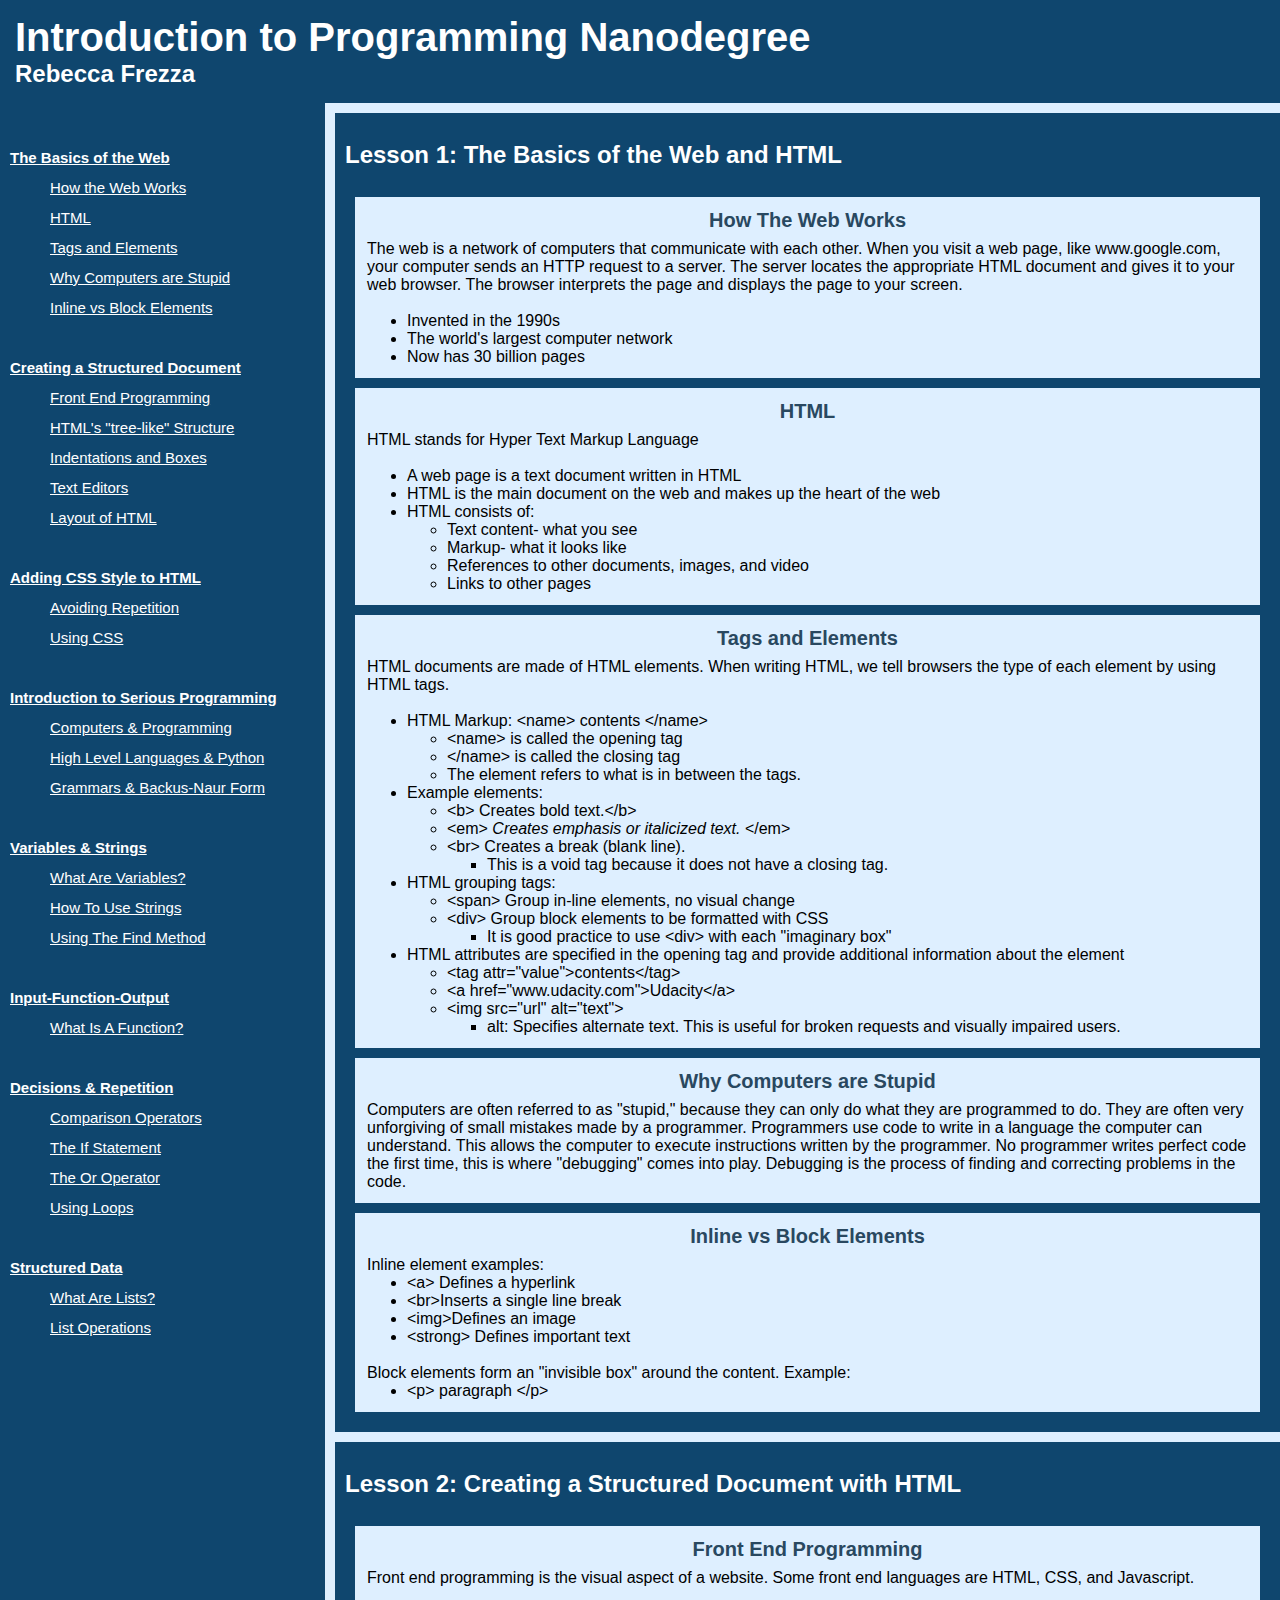
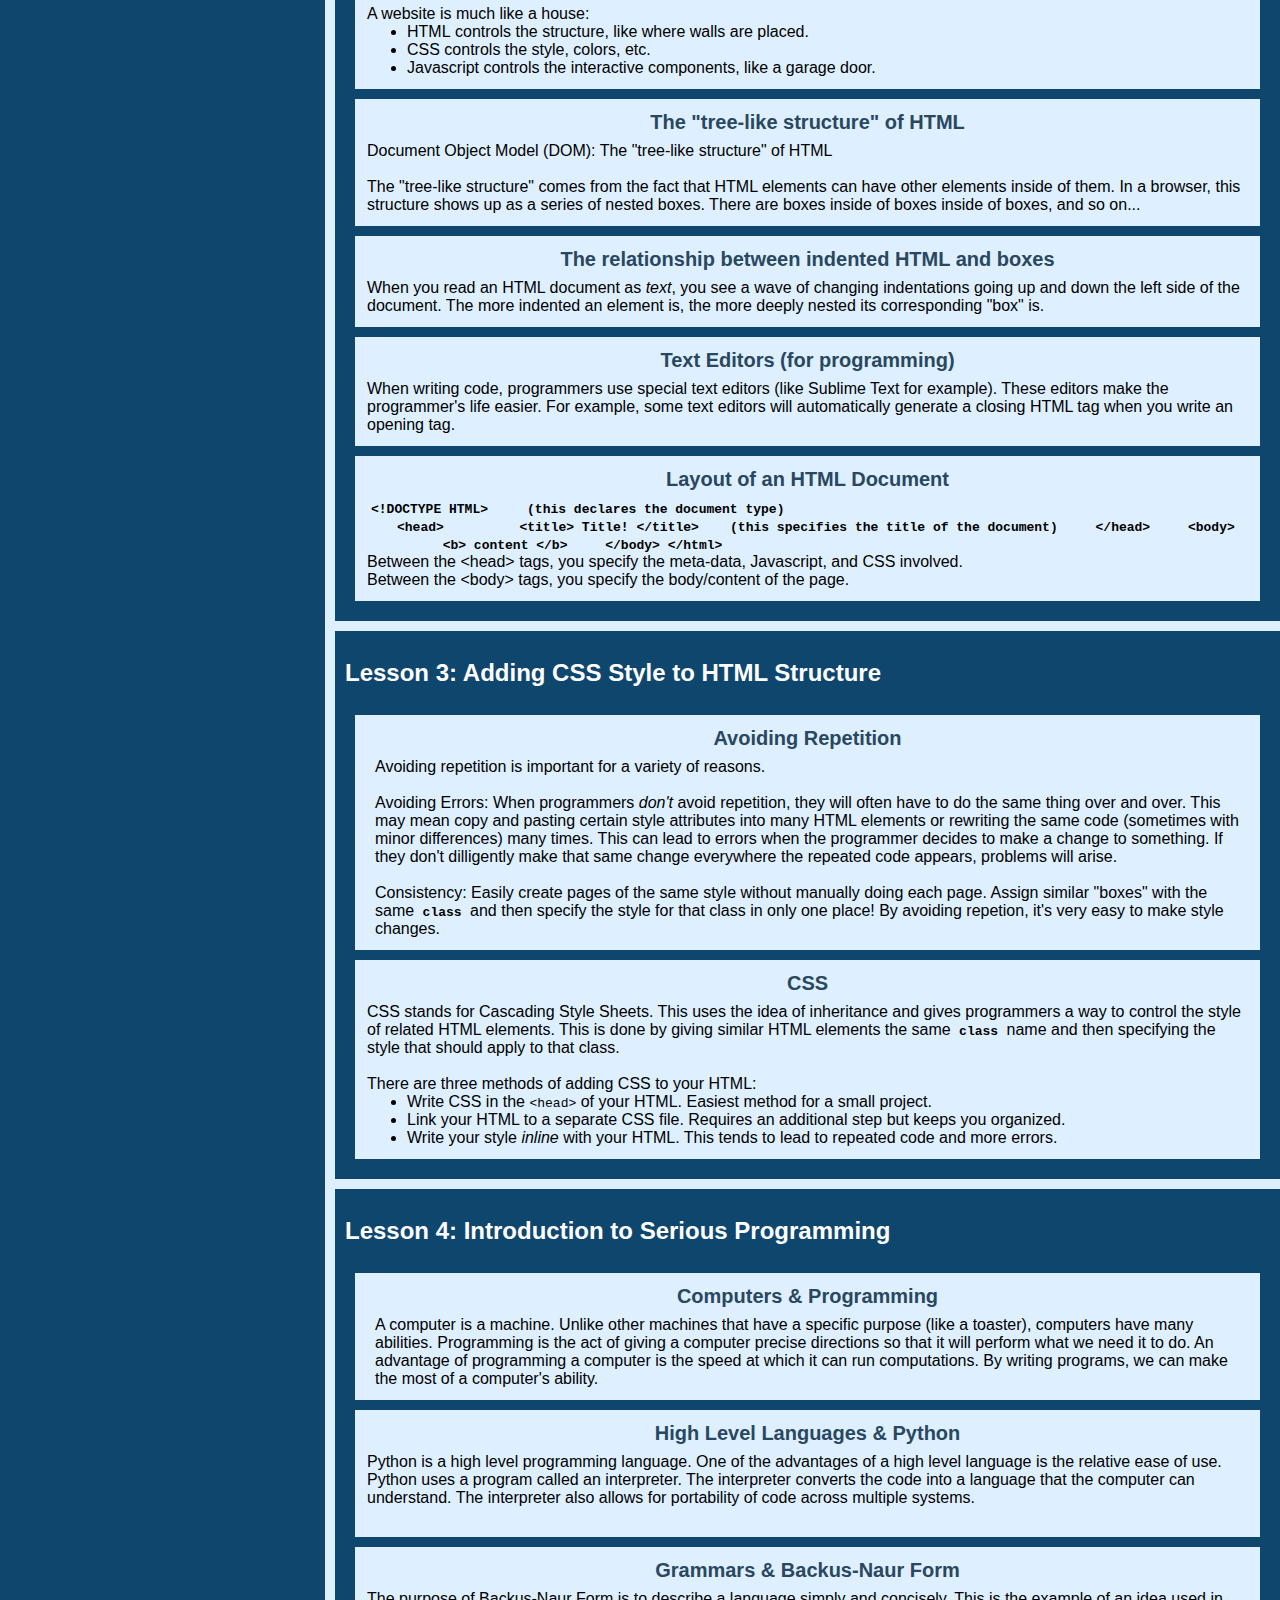
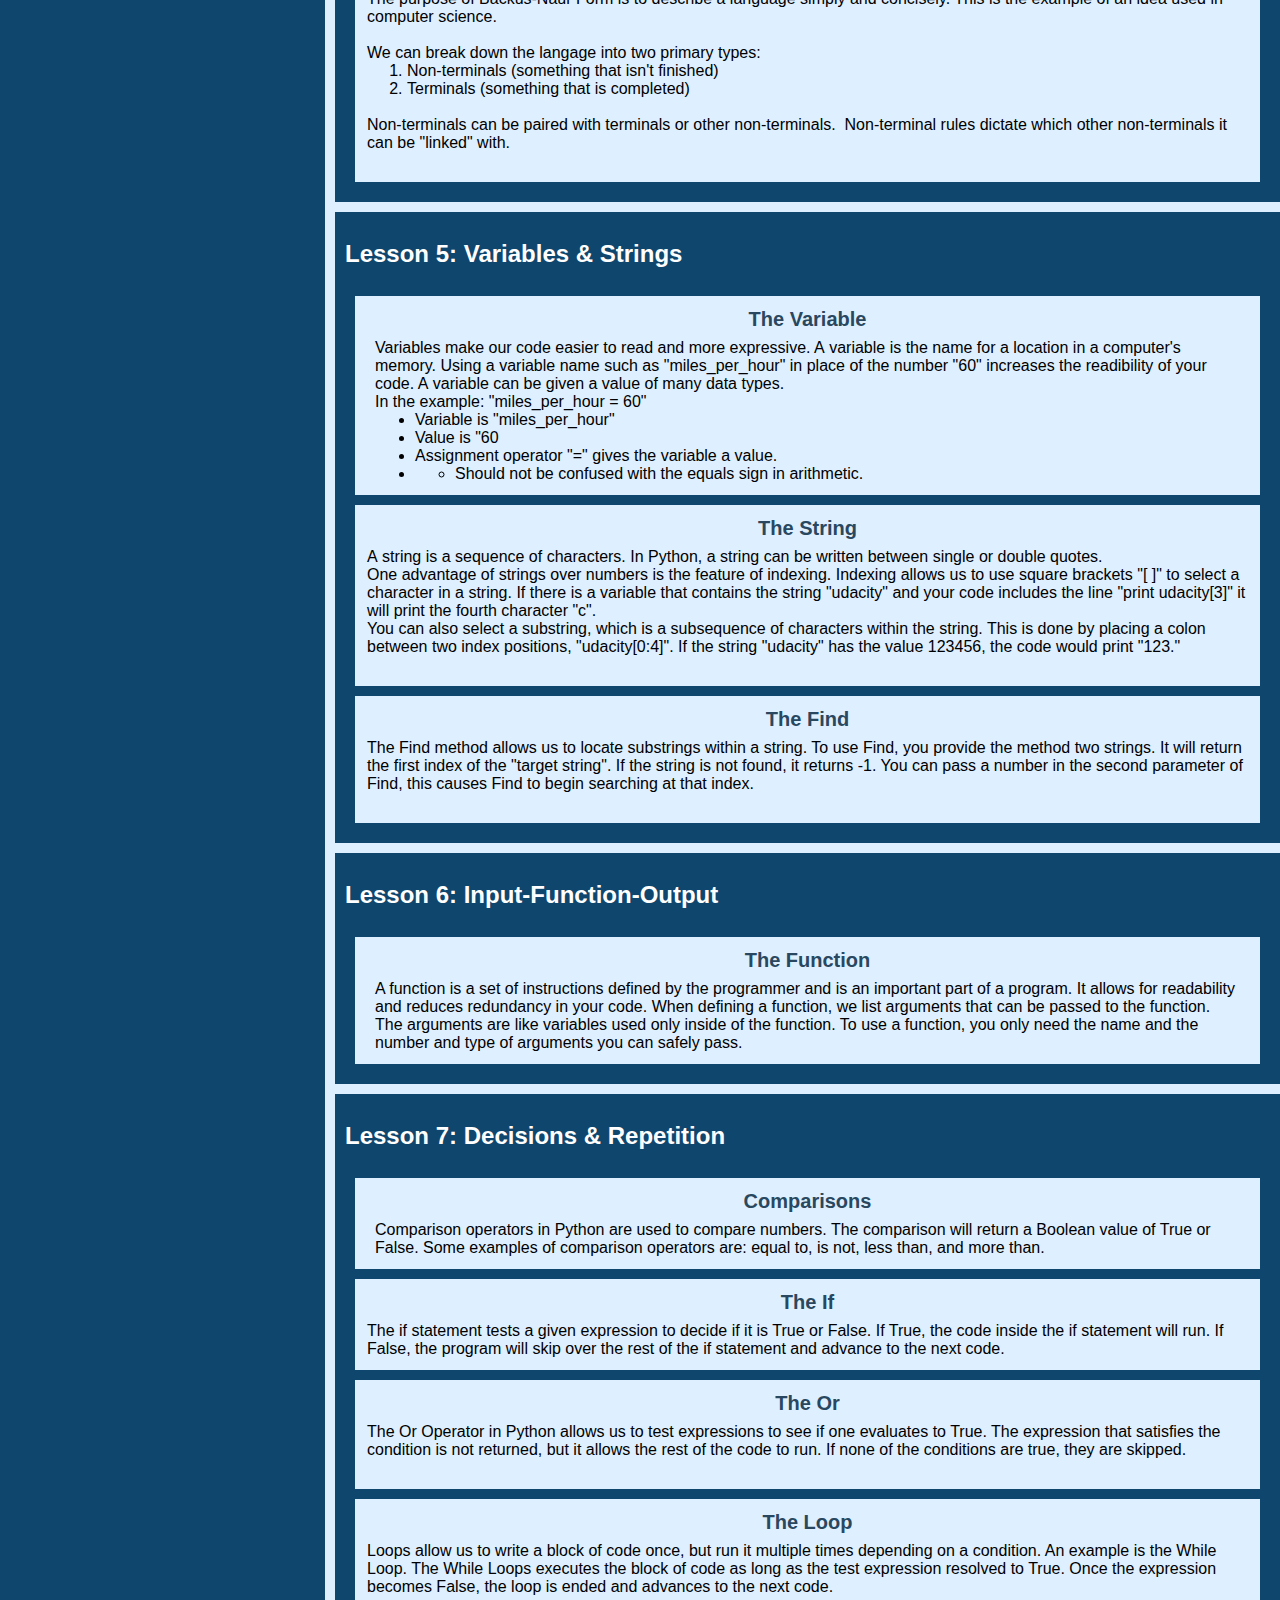
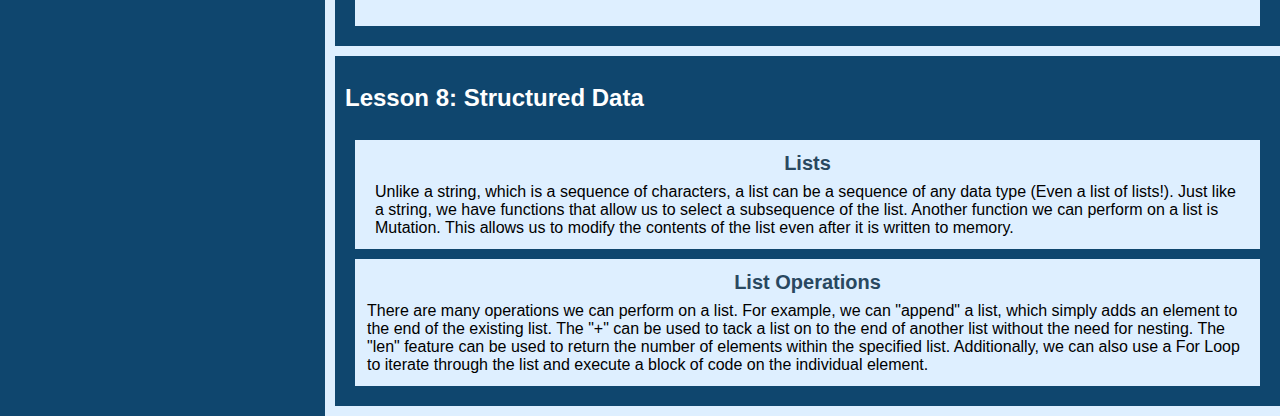
<file: index.html>
<!DOCTYPE html>
<head>
  <title>Rebecca's Notes</title>
  <link rel="stylesheet" type="text/css" href="style.css" />
</head>
<body>
  <div id="header">
    <h1>Introduction to Programming Nanodegree</h1>
    <h2>Rebecca Frezza</h2>
  </div>
  <div id="content">
    <div class="container">
      <div id="sidebar">
        <ol>
          <li><b><br><a href="#lesson-1">The Basics of the Web</a></b>
            <ul>
              <li><a href="#lesson-1-1">How the Web Works</a></li>
              <li><a href="#lesson-1-2">HTML</a></li>
              <li><a href="#lesson-1-3">Tags and Elements</a></li>
              <li><a href="#lesson-1-4">Why Computers are Stupid</a></li>
              <li><a href="#lesson-1-5">Inline vs Block Elements</a></li>
            </ul>
          </li>
          <li class="TOC-lesson"><br><b><a href="#lesson-2">Creating a Structured Document </a></b>
            <ul>
              <li><a href="#lesson-2-1">Front End Programming</a></li>
              <li><a href="#lesson-2-2">HTML's "tree-like" Structure</a></li>
              <li><a href="#lesson-2-3">Indentations and Boxes</a></li>
              <li><a href="#lesson-2-4">Text Editors</a></li>
              <li><a href="#lesson-2-5">Layout of HTML</a></li>
            </ul>
          </li>
          <li class="TOC-lesson"><br><b><a href="#lesson-3">Adding CSS Style to HTML</a></b>
            <ul>
              <li><a href="#lesson-3-1">Avoiding Repetition</a></li>
              <li><a href="#lesson-3-2">Using CSS</a></li>
            </ul>
          </li>
          <li class="TOC-lesson"><br><b><a href="#lesson-4">Introduction to Serious Programming</a></b>
            <ul>
              <li><a href="#lesson-4-1">Computers & Programming</a></li>
              <li><a href="#lesson-4-2">High Level Languages & Python</a></li>
              <li><a href="#lesson-4-3">Grammars & Backus-Naur Form</a></li>
            </ul>
            <li class="TOC-lesson"><br><b><a href="#lesson-5">Variables & Strings</a></b>
              <ul>
                <li><a href="#lesson-5-1">What Are Variables?</a></li>
                <li><a href="#lesson-5-2">How To Use Strings</a></li>
                <li><a href="#lesson-5-3">Using The Find Method</a></li>
              </ul>
            </li>
            <li class="TOC-lesson"><br><b><a href="#lesson-6">Input-Function-Output</a></b>
              <ul>
                <li><a href="#lesson-6-1">What Is A Function?</a></li>
              </ul>
            </li>
            <li class="TOC-lesson"><b><br><a href="#lesson-7">Decisions & Repetition</a></b>
              <ul>
                <li><a href="#lesson-7-1">Comparison Operators</a></li>
                <li><a href="#lesson-7-2">The If Statement</a></li>
                <li><a href="#lesson-7-3">The Or Operator</a></li>
                <li><a href="#lesson-7-4">Using Loops</a></li>
              </ul>
            </li>
            <li class="TOC-lesson"><b><br><a href="#lesson-8">Structured Data</a></b>
              <ul>
                <li><a href="#lesson-8-1">What Are Lists?</a></li>
                <li><a href="#lesson-8-2">List Operations</a></li>
              </ul>
            </li>
          </ol>
        </div>
        <div id="main-content">
          <div class="lesson">
            <br>
            <h2 id="lesson-1">Lesson 1: The Basics of the Web and HTML</h2>
            <br>
            <div class="concept" id="lesson-1-1">
              <div class="concept-title">
                How The Web Works
              </div>
              <div class="concept-description">
                <p>The web is a network of computers that communicate with each other. When you visit a web page, like www.google.com, your computer sends an HTTP request to a server. The server locates the appropriate HTML document and gives it to your web browser. The browser interprets the page and displays the page to your screen.</p>
                <br>
                <ul>
                  <li>Invented in the 1990s</li>
                  <li>The world's largest computer network</li>
                  <li>Now has 30 billion pages</li>
                </ul>
              </div>
            </div>
            <div class="concept" id="lesson-1-2">
              <div class="concept-title">
                HTML
              </div>
              <div class="concept-description">
                <p style="text-align: left;">HTML stands for Hyper Text Markup Language</p>
                <br>
                <ul>
                  <li>A web page is a text document written in HTML</li>
                  <li>HTML is the main document on the web and makes up the heart of the web</li>
                  <li>HTML consists of:</li>
                </ul>
                <ul>
                  <li style="list-style-type:none">
                    <ul>
                      <li>Text content- what you see</li>
                      <li>Markup- what it looks like</li>
                      <li>References to other documents, images, and video</li>
                      <li>Links to other pages</li>
                    </ul>
                  </li>
                </ul>
              </div>
            </div>
            <div class="concept" id="lesson-1-3">
              <div class="concept-title">
                Tags and Elements
              </div>
              <div class="concept-description">
                <p>HTML documents are made of HTML elements. When writing HTML, we tell browsers the type of each element by using HTML tags.</p>
                <br>
                <ul>
                  <li>HTML Markup: &lt;name&gt; contents &lt;/name&gt;</li>
                  <li style="list-style-type:none">
                    <ul>
                      <li>&lt;name&gt; is called the <strong>opening</strong> tag</li>
                      <li>&lt;/name&gt; is called the <strong>closing</strong> tag</li>
                      <li>The <strong>element</strong> refers to what is in between the tags.</li>
                    </ul>
                  </li>
                  <li>Example elements:</li>
                  <li style="list-style-type:none">
                    <ul>
                      <li>&lt;b&gt;<strong> Creates bold text.</strong>&lt;/b&gt;</li>
                      <li>&lt;em&gt; <em>Creates emphasis or italicized text.</em> &lt;/em&gt;</li>
                      <li>&lt;br&gt;  Creates a break (blank line).</li>
                      <li style="list-style-type:none">
                        <ul>
                          <li>This is a void tag because it does not have a closing tag.</li>
                        </ul>
                      </li>
                    </ul>
                  </li>
                  <li>HTML grouping tags:</li>
                  <li style="list-style-type:none">
                    <ul>
                      <li>&lt;span&gt;  Group in-line elements, no visual change</li>
                      <li>&lt;div&gt;  Group block elements to be formatted with CSS</li>
                      <li style="list-style-type:none">
                        <ul>
                          <li>It is good practice to use &lt;div&gt; with each "imaginary box"</li>
                        </ul>
                      </li>
                    </ul>
                    
                    <li>HTML attributes are specified in the opening tag and provide additional information about the element</li>
                    <li style="list-style-type:none">
                      <ul>
                        <li>&lt;tag attr="value"&gt;contents&lt;/tag&gt;</li>
                        <li>&lt;a href="www.udacity.com"&gt;Udacity&lt;/a&gt;</li>
                        <li>&lt;img src="url" alt="text"&gt;</li>
                        <li style="list-style-type:none">
                          <ul>
                            <li>alt: Specifies alternate text. This is useful for broken requests and visually impaired users.</li>
                          </ul>
                        </li>
                      </ul>
                    </li>
                  </ul>
                </div>
              </div>
              <div class="concept" id="lesson-1-4">
                <div class="concept-title">
                  Why Computers are Stupid
                </div>
                <div class="concept-description">
                  <p>
                    Computers are often referred to as "stupid," because they can only do what they are programmed to do. They are often very unforgiving of small mistakes made by a programmer. Programmers use code to write in a language the computer can understand. This allows the computer to execute instructions written by the programmer. No programmer writes perfect code the first time, this is where "debugging" comes into play. Debugging is the process of finding and correcting problems in the code.
                  </p>
                </div>
              </div>
              <div class="concept" id="lesson-1-5">
                <div class="concept-title">
                  Inline vs Block Elements
                </div>
                <div class="concept-description">
                  <p>
                    <p>Inline element examples:</p>
                    <ul>
                      <li>&lt;a&gt; Defines a hyperlink</li>
                      <li>&lt;br&gt;Inserts a single line break</li>
                      <li>&lt;img&gt;Defines an image</li>
                      <li>&lt;strong&gt; Defines important text</li>
                    </ul>
                    <br>
                    <p>Block elements form an "invisible box" around the content. Example:</p>
                    <ul>
                      <li>&lt;p&gt; paragraph &lt;/p&gt;</li>
                    </ul>
                  </div>
                </div>
              </div>
              <div class="lesson">
                <br>
                <h2 id="lesson-2">Lesson 2: Creating a Structured Document with HTML</h2>
                <br>
                <div class="concept" id="lesson-2-1">
                  <div class="concept-title">
                    Front End Programming
                  </div>
                  <div class="concept-description">
                    <p>Front end programming is the visual aspect of a website. Some front end languages are HTML, CSS, and Javascript.&nbsp;</p>
                    <br>
                    <p>A website is much like a house:</p>
                    <ul>
                      <li><strong>HTML</strong>&nbsp;controls the&nbsp;<strong>structure</strong>, like where walls are placed.</li>
                      <li><strong>CSS</strong>&nbsp;controls the&nbsp;<strong>style</strong>, colors, etc.</li>
                      <li><strong>Javascript&nbsp;</strong>controls the interactive components, like a garage door.</li>
                    </ul>
                  </div>
                </div>
                <div class="concept" id="lesson-2-2">
                  <div class="concept-title">
                    The "tree-like structure" of HTML
                  </div>
                  <div class="concept-description">
                    <p>Document Object Model (DOM): The "tree-like structure" of HTML</p>
                    <br>
                    <p>The "tree-like structure" comes from the fact that HTML elements can have other elements inside of them. In a browser, this structure shows up as a series of nested boxes. There are boxes inside of boxes inside of boxes, and so on...</p>
                  </div>
                </div>
                <div class="concept" id="lesson-2-3">
                  <div class="concept-title">
                    The relationship between indented HTML and boxes
                  </div>
                  <div class="concept-description">
                    <p>
                      When you read an HTML document as
                      <em>text</em>, you see a wave of
                      changing indentations going up and down the left side
                      of the document. The more indented an element is, the
                      more deeply nested its corresponding "box" is.
                    </p>
                  </div>
                </div>
                <div class="concept" id="lesson-2-4">
                  <div class="concept-title">
                    Text Editors (for programming)
                  </div>
                  <div class="concept-description">
                    When writing code, programmers use special text editors
                    (like Sublime Text for example). These editors make the
                    programmer's life easier. For example, some text editors
                    will automatically generate a closing HTML tag when you
                    write an opening tag.
                  </div>
                </div>
                <div class="concept" id="lesson-2-5">
                  <div class="concept-title">
                    Layout of an HTML Document
                  </div>
                  <div class="concept-description">
                    <span class="code">&lt;!DOCTYPE HTML&gt;&nbsp;&nbsp;&nbsp;&nbsp; (this declares the document type)
                      <br>
                      <span style="padding-left: 30px;">&lt;head&gt;&nbsp;</span>
                      <span style="padding-left: 60px;">&lt;title&gt; Title! &lt;/title&gt;&nbsp;&nbsp;&nbsp; (this specifies the title of the document)</span>
                      <span style="padding-left: 30px;">&lt;/head&gt;</span>
                      <span style="padding-left: 30px;">&lt;body&gt; &nbsp;</span>
                      <span style="padding-left: 60px;">&lt;b&gt; content &lt;/b&gt;</span>
                      <span style="padding-left: 30px;">&lt;/body&gt;</span>
                      <span>&lt;/html&gt;</span>
                      <br>
                    </span>
                    <p>Between the &lt;head&gt; tags, you specify the meta-data, Javascript, and CSS involved.</p>
                    <p>Between the &lt;body&gt; tags, you specify the body/content of the page.</p>
                  </div>
                </div>
              </div>
              <div class="lesson">
                <br>
                <h2 id="lesson-3">Lesson 3: Adding CSS Style to HTML Structure</h2>
                <br>
                <div class="concept" id="lesson-3-1">
                  <div class="concept-title">
                    Avoiding Repetition
                  </div>
                  <div class="concept-description">
                    <div class="concept-description">
                      <p>Avoiding repetition is important for a variety of reasons.</p>
                      <br>
                      <p><strong>Avoiding Errors:</strong>&nbsp;When programmers&nbsp;<em>don't</em>&nbsp;avoid repetition, they will often have to do the same thing over and over. This may mean copy and pasting certain style attributes into many HTML elements or rewriting the same code (sometimes with minor differences) many times. This can lead to errors when the programmer decides to make a change to something. If they don't dilligently make that same change everywhere the repeated code appears, problems will arise.</p>
                      <br>
                      <p><strong>Consistency:</strong>&nbsp;Easily create pages of the same style without manually doing each page. Assign similar "boxes" with&nbsp;the same&nbsp;<span class="code">class</span>&nbsp;and then specify the style for that class in only one place! By avoiding repetion, it's very easy to make style changes.</p>
                    </div>
                  </div>
                </div>
                <div class="concept" id="lesson-3-2">
                  <div class="concept-title">
                    CSS
                  </div>
                  <div class="concept-description">
                    <p>
                      CSS stands for Cascading Style Sheets. This uses the idea of inheritance and gives programmers a way to control the style of related HTML elements. This is done by giving similar HTML elements the same <span class="code">class</span> name and then specifying the style that should apply to that class.
                    </p>
                    <br>
                    <p>There are three methods of adding CSS to your HTML:</p>
                    <ul>
                      <li>Write CSS in the&nbsp;<code>&lt;head&gt;</code>&nbsp;of your HTML. Easiest method for a small project.</li>
                      <li>Link your HTML to a separate CSS file. Requires an additional step but keeps you organized.</li>
                      <li>Write your style&nbsp;<em>inline</em>&nbsp;with your HTML. This tends to lead to repeated code and more errors.</li>
                    </ul>
                  </div>
                </div>
              </div>
              <div class="lesson">
                <br>
                <h2 id="lesson-4">Lesson 4: Introduction to Serious Programming</h2>
                <br>
                <div class="concept" id="lesson-4-1">
                  <div class="concept-title">
                    Computers & Programming
                  </div>
                  <div class="concept-description">
                    <div class="concept-description">
                      <p>A computer is a machine. Unlike other machines that have a specific purpose (like a toaster), computers have many abilities. Programming is the act of giving a computer precise directions so that it will perform what we need it to do. An advantage of programming a computer is the speed at which it can run computations. By writing programs, we can make the most of a computer's ability.</p>
                    </div>
                  </div>
                </div>
                <div class="concept" id="lesson-4-2">
                  <div class="concept-title">
                    High Level Languages & Python
                  </div>
                  <div class="concept-description">
                    <p>Python is a high level programming language. One of the advantages of a high level language is the relative ease of use. Python uses a program called an interpreter. The interpreter converts the code into a language that the computer can understand. The interpreter also allows for portability of code across multiple systems. </p>
                    <br>
                  </div>
                </div>
                <div class="concept" id="lesson-4-3">
                  <div class="concept-title">
                    Grammars & Backus-Naur Form 
                  </div>
                  <div class="concept-description">
                    <p>The purpose of&nbsp;Backus-Naur Form&nbsp;is to describe a language simply and concisely. This is the example of an idea used in computer science.</p>
                    <p>&nbsp;</p>
                    <p>We can break down the langage into two primary types:</p>
                    <ol>
                      <li>Non-terminals (something that isn't finished)</li>
                      <li>Terminals (something that is completed)</li>
                    </ol>
                    <p>&nbsp;</p>
                    <p>Non-terminals can be paired with terminals or other non-terminals.&nbsp; Non-terminal rules dictate which other non-terminals it can be "linked" with.&nbsp;</p>
                    <br>
                  </div>
                </div>
              </div> 
              <div class="lesson">
                <br>
                <h2 id="lesson-5">Lesson 5: Variables & Strings</h2>
                <br>
                <div class="concept" id="lesson-5-1">
                  <div class="concept-title">
                    The Variable
                  </div>
                  <div class="concept-description">
                    <div class="concept-description">
                      <p>Variables&nbsp;make our code easier to read and more expressive. A&nbsp;variable&nbsp;is the name for a location in a computer's memory. Using a variable&nbsp;name such as "miles_per_hour" in place of the number "60" increases the readibility of your code. A&nbsp;variable&nbsp;can be&nbsp;given a value of many data types.</p>
                      <p>In the example: "miles_per_hour = 60"</p>
                      <ul>
                        <li>Variable is "miles_per_hour"</li>
                        <li>Value is "60</li>
                        <li>Assignment operator "=" gives the variable a value.</li>
                        <li>
                          <ul>
                            <li>Should not be confused with the&nbsp;equals&nbsp;sign in arithmetic.</li>
                          </ul>
                        </li>
                      </ul>
                    </div>
                  </div>
                </div>
                <div class="concept" id="lesson-5-2">
                  <div class="concept-title">
                    The String
                  </div>
                  <div class="concept-description">
                    <p>A&nbsp;string&nbsp;is a sequence of characters. In Python, a&nbsp;string can be written between single or double quotes.</p>
                    <p>One advantage of strings over numbers is the feature of indexing. Indexing allows us to use square&nbsp;brackets&nbsp;"[ ]" to select a character in a string. If there is a variable that contains the string "udacity" and your code includes the line "print udacity[3]" it will print the fourth character "c".</p>
                    <p>You can also select a substring, which is a subsequence&nbsp;of characters within the string. This is done by placing a colon between two index positions, "udacity[0:4]". If the string "udacity" has the value 123456, the code would print "123."</p>
                    <br>
                  </div>
                </div>
                <div class="concept" id="lesson-5-3">
                  <div class="concept-title">
                    The Find
                  </div>
                  <div class="concept-description">
                    <p>The Find method allows us to locate substrings within a string.  To use Find, you provide the method two strings. It will return the first index of the "target string". If the string is not found, it returns -1. You can pass a number in the second parameter of Find, this causes Find to begin searching at that index.</p>
                    <br>
                  </div>
                </div>
              </div> 
              <div class="lesson">
                <br>
                <h2 id="lesson-6">Lesson 6: Input-Function-Output</h2>
                <br>
                <div class="concept" id="lesson-6-1">
                  <div class="concept-title">
                    The Function
                  </div>
                  <div class="concept-description">
                    <div class="concept-description">
                      <p>A function is a set of instructions defined by the programmer and is an important part of a program. It allows for readability and reduces redundancy in your code. When defining a function, we list arguments that can be passed to the function. The arguments are like variables used only inside of the function. To use a function, you only need the name and the number and type of arguments you can safely pass. </p>
                    </div>
                  </div>
                </div>
              </div>
              <div class="lesson">
                <br>
                <h2 id="lesson-7">Lesson 7: Decisions & Repetition</h2>
                <br>
                <div class="concept" id="lesson-7-1">
                  <div class="concept-title">
                    Comparisons
                  </div>
                  <div class="concept-description">
                    <div class="concept-description">
                      <p>Comparison operators in Python are used to compare numbers. The comparison will return a Boolean value of True or False. Some examples of comparison operators are: equal to, is not, less than, and more than.</p>
                    </div>
                  </div>
                </div>
                <div class="concept" id="lesson-7-2">
                  <div class="concept-title">
                    The If
                  </div>
                  <div class="concept-description">
                    <p>The if statement tests a given expression to decide if it is True or False. If True, the code inside the if statement will run. If False, the program will skip over the rest of the if statement and advance to the next code.</p>
                  </div>
                </div>
                <div class="concept" id="lesson-7-3">
                  <div class="concept-title">
                    The Or
                  </div>
                  <div class="concept-description">
                    <p>The Or Operator in Python allows us to test expressions to see if one evaluates to True. The expression that satisfies the condition is not returned, but it allows the rest of the code to run. If none of the conditions are true, they are skipped.</p>
                    <br>
                  </div>
                </div>
                <div class="concept" id="lesson-7-4">
                  <div class="concept-title">
                    The Loop
                  </div>
                  <div class="concept-description">
                    <p>Loops allow us to write a block of code once, but run it multiple times depending on a condition. An example is the While Loop. The While Loops executes the block of code as long as the test expression resolved to True. Once the expression becomes False, the loop is ended and advances to the next code.</p>
                    <br>
                  </div>
                </div>
              </div> 
              <div class="lesson">
                <br>
                <h2 id="lesson-8">Lesson 8: Structured Data</h2>
                <br>
                <div class="concept" id="lesson-8-1">
                  <div class="concept-title">
                    Lists
                  </div>
                  <div class="concept-description">
                    <div class="concept-description">
                      <p>Unlike a string, which is a sequence of characters, a list can be a sequence of any data type (Even a list of lists!). Just like a string, we have functions that allow us to select a subsequence of the list. Another function we can perform on a list is Mutation. This allows us to modify the contents of the list even after it is written to memory.</p>
                    </div>
                  </div>
                </div>
                <div class="concept" id="lesson-8-2">
                  <div class="concept-title">
                    List Operations
                  </div>
                  <div class="concept-description">
                    <p>There are many operations we can perform on a list. For example, we can "append" a list, which simply adds an element to the end of the existing list. The "+" can be used to tack a list on to the end of another list without the need for nesting. The "len" feature can be used to return the number of elements within the specified list. Additionally, we can also use a For Loop to iterate through the list and execute a block of code on the individual element. </p>
                  </div>
                </div>
              </div> 
            </div> 
          </div>
        </div>
      </body>
    </html>
</file>
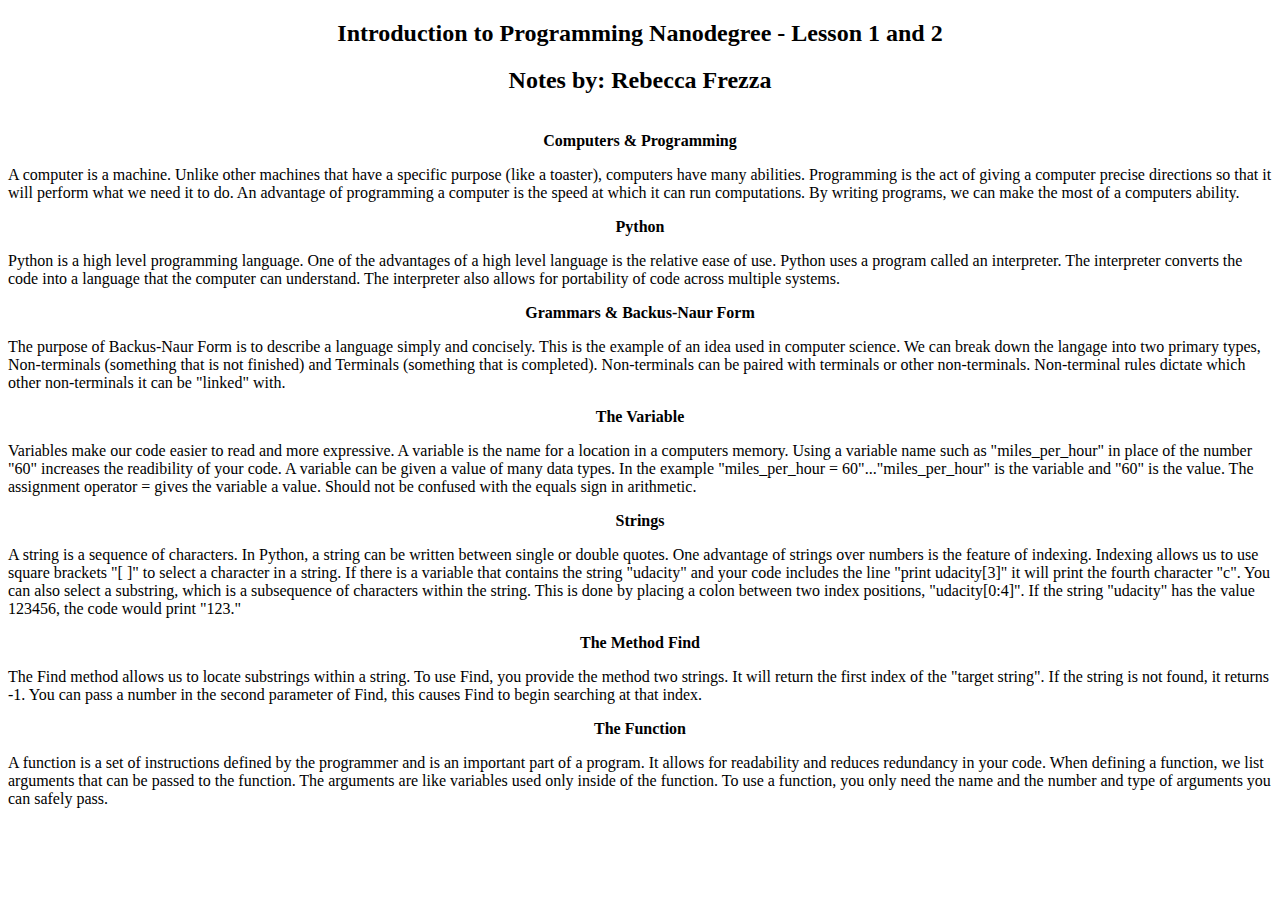
<file: generated.html>
<!DOCTYPE html>
<center><h2>Introduction to Programming Nanodegree - Lesson 1 and 2</h2></center>
<center><h2>Notes by: Rebecca Frezza </h2></center><br>
            
<div class="concept">
    <div class="concept_title">
        <center><b>Computers & Programming</b></center>
    </div>
    <div class="concept_content">
        <p>
            A computer is a machine. Unlike other machines that have a specific purpose (like a toaster), computers have many abilities. Programming is the act of giving a computer precise directions so that it will perform what we need it to do. An advantage of programming a computer is the speed at which it can run computations. By writing programs, we can make the most of a computers ability.
        </p>
    </div>
</div>
<div class="concept">
    <div class="concept_title">
        <center><b>Python</b></center>
    </div>
    <div class="concept_content">
        <p>
            Python is a high level programming language. One of the advantages of a high level language is the relative ease of use. Python uses a program called an interpreter. The interpreter converts the code into a language that the computer can understand. The interpreter also allows for portability of code across multiple systems. 
        </p>
    </div>
</div>
<div class="concept">
    <div class="concept_title">
        <center><b>Grammars & Backus-Naur Form</b></center>
    </div>
    <div class="concept_content">
        <p>
            The purpose of Backus-Naur Form is to describe a language simply and concisely. This is the example of an idea used in computer science. We can break down the langage into two primary types, Non-terminals (something that is not finished) and Terminals (something that is completed). Non-terminals can be paired with terminals or other non-terminals.  Non-terminal rules dictate which other non-terminals it can be "linked" with.
        </p>
    </div>
</div>
<div class="concept">
    <div class="concept_title">
        <center><b>The Variable</b></center>
    </div>
    <div class="concept_content">
        <p>
            Variables make our code easier to read and more expressive. A variable is the name for a location in a computers memory. Using a variable name such as "miles_per_hour" in place of the number "60" increases the readibility of your code. A variable can be given a value of many data types. In the example "miles_per_hour = 60"..."miles_per_hour" is the variable and "60" is the value. The assignment operator = gives the variable a value. Should not be confused with the equals sign in arithmetic.
        </p>
    </div>
</div>
<div class="concept">
    <div class="concept_title">
        <center><b>Strings</b></center>
    </div>
    <div class="concept_content">
        <p>
            A string is a sequence of characters. In Python, a string can be written between single or double quotes. One advantage of strings over numbers is the feature of indexing. Indexing allows us to use square brackets "[ ]" to select a character in a string. If there is a variable that contains the string "udacity" and your code includes the line "print udacity[3]" it will print the fourth character "c". You can also select a substring, which is a subsequence of characters within the string. This is done by placing a colon between two index positions, "udacity[0:4]". If the string "udacity" has the value 123456, the code would print "123." 
        </p>
    </div>
</div>
<div class="concept">
    <div class="concept_title">
        <center><b>The Method Find</b></center>
    </div>
    <div class="concept_content">
        <p>
            The Find method allows us to locate substrings within a string.  To use Find, you provide the method two strings. It will return the first index of the "target string". If the string is not found, it returns -1. You can pass a number in the second parameter of Find, this causes Find to begin searching at that index.
        </p>
    </div>
</div>
<div class="concept">
    <div class="concept_title">
        <center><b>The Function</b></center>
    </div>
    <div class="concept_content">
        <p>
            A function is a set of instructions defined by the programmer and is an important part of a program. It allows for readability and reduces redundancy in your code. When defining a function, we list arguments that can be passed to the function. The arguments are like variables used only inside of the function. To use a function, you only need the name and the number and type of arguments you can safely pass.
        </p>
    </div>
</div>
</file>
<file: style.css>
* {
margin: 0;
}

body {
font-family: Helvetica;
max-width: 2000px;
margin: 0 auto; 
background-color: #DEEFFF;
}

h1 { font-size: 2.5em; }
h2 { font-size: 1.5em; }
h3 { font-size: 1.3em; }


.clear { clear: both; }

.container
{
display: table;
height: 260px;
}

#header {
background: #0F466E;
color: white;
padding: 15px 0 15px 15px;

}

/* unvisited link */
#sidebar 	a:link {
color: white;
}

/* visited link */
#sidebar 	a:visited {
color: #DEEFFF;
}

/* mouse over link */
#sidebar 	a:hover {
color: #0068CD;
}

/* selected link */
#sidebar 	a:active {
color: white;
}

#main-content {	
padding: 0 0 0 10px;
vertical-align: top;
display: table-cell;
}

#sidebar {
display: table-cell;
position:relative;
float: left;
color: white;
width: 325px;
height: 100%;
background-color: #0F466E;
}

#sidebar ol {
margin: 0;
padding: 10px;
}

#sidebar ul {
list-style-type: none; 
}

#sidebar li {
font-size: 15px;
line-height: 30px;
list-style-type: none;
}

#sidebar p{
margin: 10px 0;
}

.lesson {
background-color: #0F466E;
color: white;
padding: 10px;
margin: 10px auto;
}

.concept {
background-color: #DEEFFF;
padding: 4px;
margin: 10px;
color: black;
}

.concept-title {
font-size: 20px;
font-weight: bold;
margin: 8px;
text-align: center;
color: #294860;
}

.concept-description {
font-weight: lighter;
margin: 8px;
}

.code {
font-family: Courier;
font-size: 13px;
color : black;
font-weight: bold;
padding-left:  4px;
padding-right: 4px;
}
</file>
